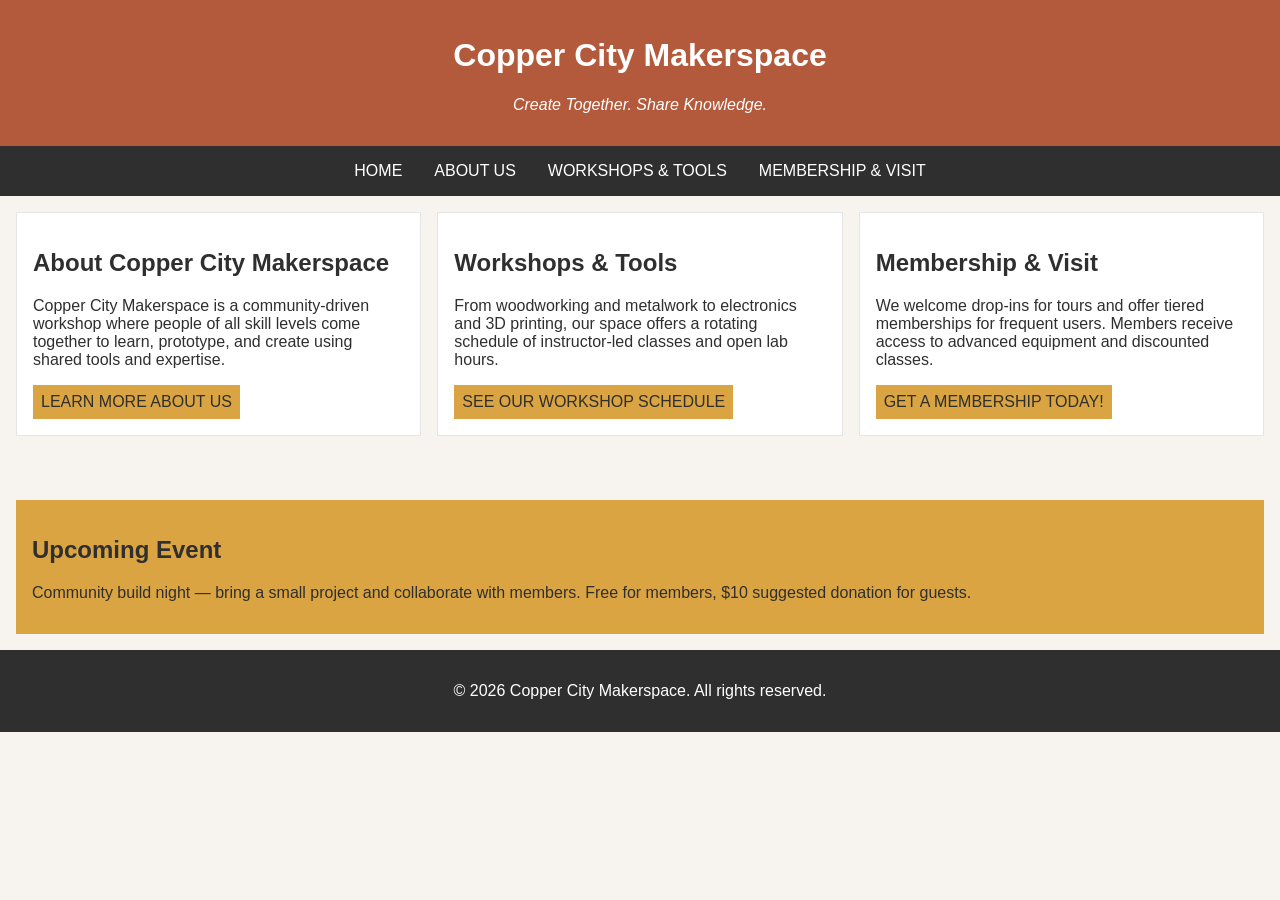
<file: index.html>
<!DOCTYPE html>
<html lang="en">
<head>
    <meta charset="UTF-8">
    <meta name="viewport" content="width=device-width, initial-scale=1.0">
    <link rel="stylesheet" href="styles.css">
    <title>Copper City Makerspace</title>
</head>
<body>
<header>
    <h1>Copper City Makerspace</h1>
     <p>Create Together. Share Knowledge.</p>
</header>
<nav>
    <ul>
        <li><a href="index.html">Home</a></li>
        <li><a href="about.html">About Us</a></li>
        <li><a href="workshops.html">Workshops & Tools</a></li>
        <li><a href="memberships.html">Membership & Visit</a></li>
    </ul>
</nav>
<main class="card-row">
    <section id="about">
        <h2>About Copper City Makerspace</h2>
        <p>Copper City Makerspace is a community-driven workshop where people of all skill levels come together to learn, prototype, and create using shared tools and expertise.</p>
        <a href="about.html">Learn More About Us</a>
    </section>
    <section id="workshops">
        <h2>Workshops & Tools</h2>
        <p>From woodworking and metalwork to electronics and 3D printing, our space offers a rotating schedule of instructor-led classes and open lab hours.</p>
        <a href="workshops.html">See our Workshop Schedule</a>
    </section>
    <section id="memberships">
        <h2>Membership & Visit</h2>
        <p>We welcome drop-ins for tours and offer tiered memberships for frequent users. Members receive access to advanced equipment and discounted classes.</p>
        <a href="memberships.html">Get a Membership Today!</a>
    </section>
</main>
<aside>
    <h2>Upcoming Event</h2>
    <p>Community build night — bring a small project and collaborate with members. Free for members, $10 suggested donation for guests.</p>
</aside>
<footer>
    <p>&copy; 2026 Copper City Makerspace. All rights reserved.</p>
</footer>
</body>
</html>
</file>
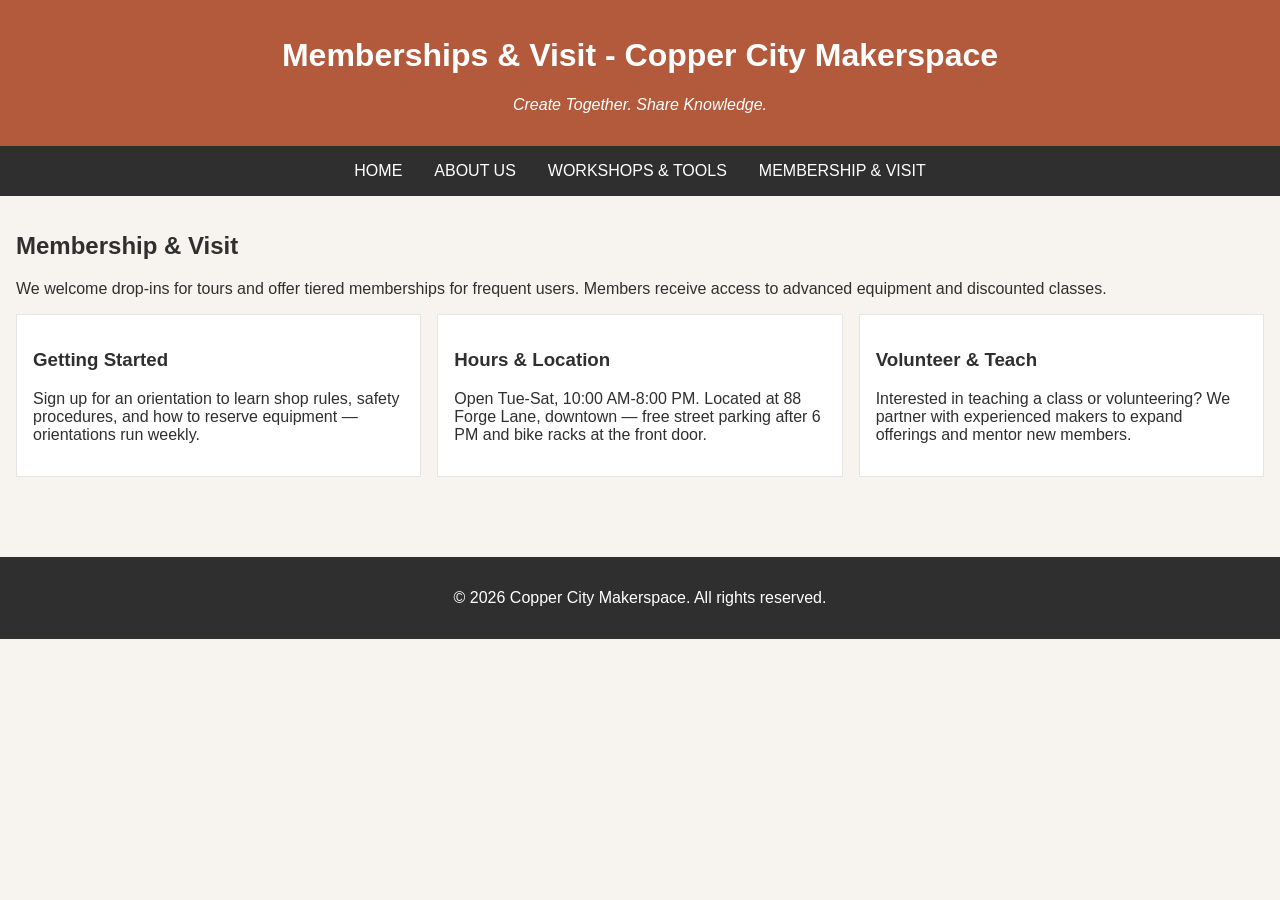
<file: memberships.html>
<!DOCTYPE html>
<html lang="en">
<head>
    <meta charset="UTF-8">
    <meta name="viewport" content="width=device-width, initial-scale=1.0">
    <link rel="stylesheet" href="styles.css">
    <title>Memberships - Copper City Makerspace</title>
</head>
<body>
    <header>
        <h1>Memberships & Visit - Copper City Makerspace</h1>
        <p>Create Together. Share Knowledge.</p>
    </header>  
<nav>
    <ul>
        <li><a href="index.html">Home</a></li>
        <li><a href="about.html">About Us</a></li>
        <li><a href="workshops.html">Workshops & Tools</a></li>
        <li><a href="memberships.html">Membership & Visit</a></li>
    </ul>
</nav>  
<main>
 <section id="memberships">
        <h2>Membership & Visit</h2>
        <p>We welcome drop-ins for tours and offer tiered memberships for frequent users. Members receive access to advanced equipment and discounted classes.</p>
        <div class="card-row"> 
            <section>
                <h3>Getting Started</h3>
                <p>Sign up for an orientation to learn shop rules, safety procedures, and how to reserve equipment — orientations run weekly.</p>
            </section>
            <section>
                <h3>Hours & Location</h3>
                <p>Open Tue-Sat, 10:00 AM-8:00 PM. Located at 88 Forge Lane, downtown — free street parking after 6 PM and bike racks at the front door.</p>
            </section>
            <section>
                <h3>Volunteer & Teach</h3>
                <p>Interested in teaching a class or volunteering? We partner with experienced makers to expand offerings and mentor new members.</p>
            </section>
        </div>
    </section>   
</main>
<footer>
    <p>&copy; 2026 Copper City Makerspace. All rights reserved.</p>
</footer>
</body>
</html>
</file>
<file: styles.css>
/* =====  CSS by Christina Carrasquilla, updated by Autumn Fisher =====  */

/* ===== Color Palette 

Copper:#B35A3C
Charcoal:#2F2F2F
Light Background:#F7F4EF
Card Background:#FFFFFF
Soft Gold:#D9A441
Border:#E5E5E5

===== */

/* ===== GLOBAL (Base) Styles ===== */

body {
    font-family: Arial, sans-serif;
    margin: 0;
    background-color: #F7F4EF;
    color: #2F2F2F;
    display: grid;
    grid-template-columns: 1fr;
}

header {
    background-color: #B35A3C;
    color: white;
    text-align: center;
    padding: 1rem;
}

header img {
    margin-top: 0.5rem;
}
header p {
    font-style:italic;
}
nav {
    background-color: #2F2F2F;
    padding:.5rem;
}

nav ul {
    list-style: none;
    margin: 0;
    padding: 0;
}

nav a {
    color: white;
    text-decoration: none;
    padding: 0.5rem;
    display: inline-block;
    text-transform:uppercase;
}

nav a:hover {
    background-color: #B35A3C;
}

main {
    padding: 1rem;
}

main a {
    background-color: #D9A441;
    color: #2F2F2F;
    text-decoration: none;
    padding: 0.5rem;
    display: inline-block;
    text-transform:uppercase;
}

main a:hover {
    background-color: #B35A3C;
    color: white;
}

section {
    margin-bottom: 2rem;
}

.card-row section {
    background-color: white;
    border: 1px solid #E5E5E5;
    padding: 1rem;
}

img {
    display: block;
    margin-top: 0.5rem;
    max-width: 100%;
}

aside {
    background-color: #D9A441;
    padding: 1rem;
    margin: 1rem;
}

footer {
    background-color: #2F2F2F;
    color: white;
    text-align: center;
    padding: 1rem;
}
/* ===== MEDIA QUERY (MEDIUM ===== */
@media screen and (min-width:817px){
    nav ul {
        display: flex;
        justify-content: center;
        gap: 1rem;
    }

    .card-row {
        display: flex;
        gap: 1rem;
    }

    .card-row section {
        width: 30%;
    }
}
</file>
